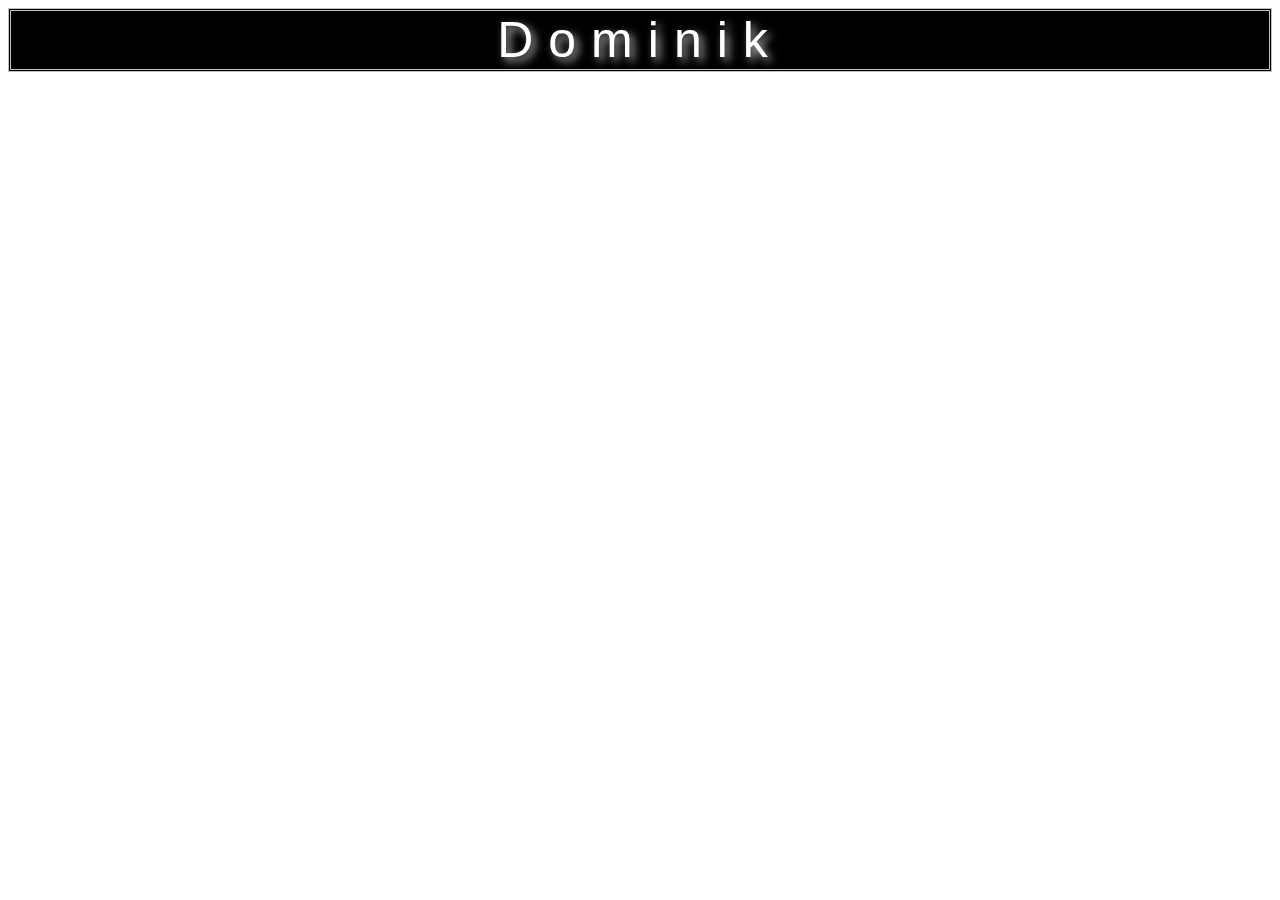
<file: index.html>
<!DOCTYPE html>
<html lang="en">
<head>
    <meta charset="UTF-8">
    <meta name="viewport" content="width=device-width, initial-scale=1.0">
    <link rel="stylesheet" href="styl.css"> 
    <title>Document</title>
</head>
<body>
    <div id="logo">Dominik</div>
</body>
</html>
</file>
<file: styl.css>
div#logo {
    background-color: black;
    color: white;
    font: 50px arial;
    text-align: center;
    text-shadow: silver 4px 4px 8px;
    border: double silver;
    letter-spacing: 15px;
    animation: logoAnimation 5s infinite;
    transition: color 2s ease-in-out;
}

@keyframes logoAnimation {
    0% {
        transform: scale(1);
    }
    50% {
        transform: scale(1.2);
    }
    100% {
        transform: scale(1);
    }
}

div#logo:hover {
    color: #ff69b4;
}
</file>
